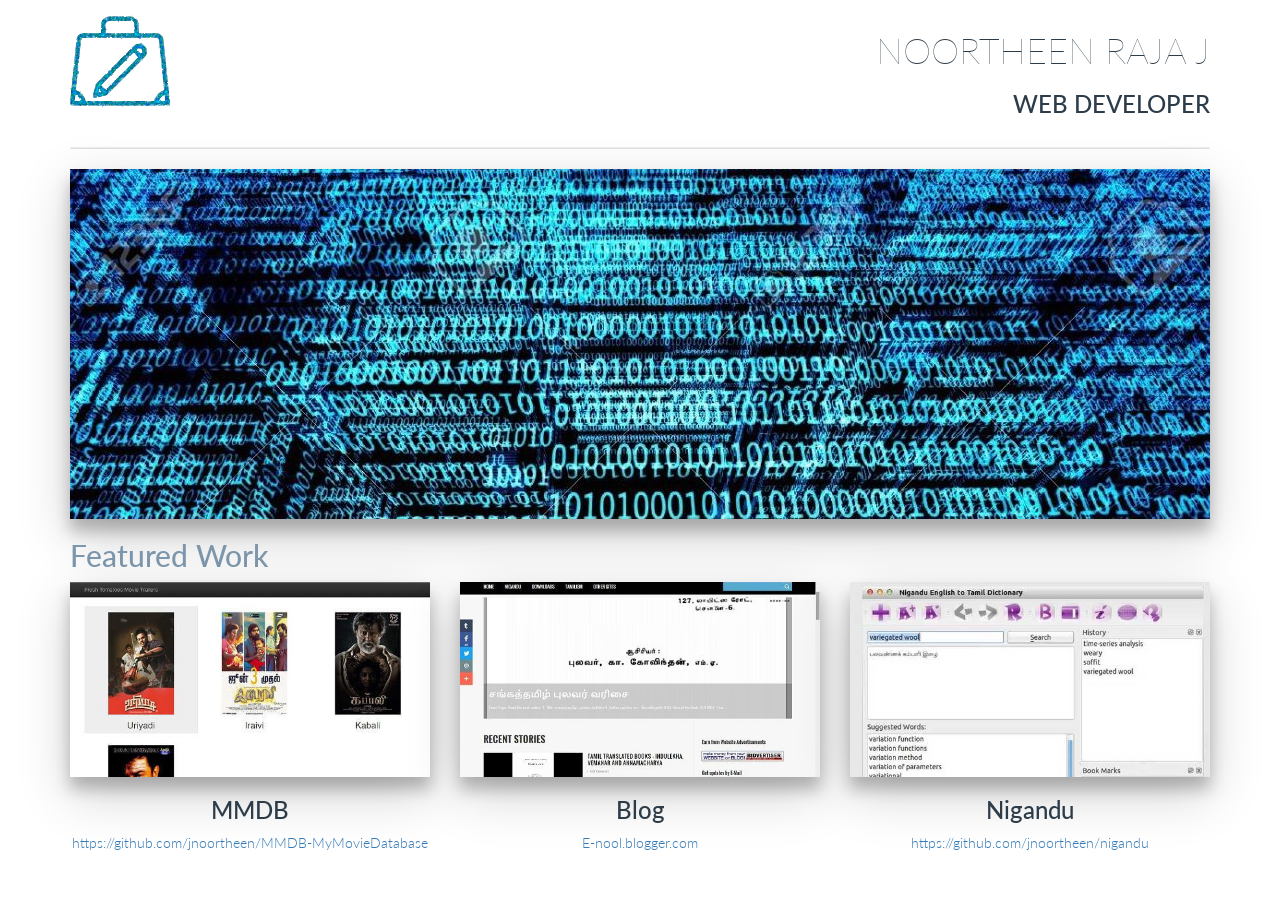
<file: index.html>
<!DOCTYPE html>
<html lang="en">

<head>
    <meta charset="utf-8" />
    <meta http-equiv="X-UA-Compatible" content="IE-Edge" />
    <meta name="viewport" content="width=device-width, initial-scale=1" />
    <title>Noor's Portfolio</title>
    <link href='https://fonts.googleapis.com/css?family=Lato:300,100' rel='stylesheet' />
    <link href="css/bootstrap.min.css" rel="stylesheet" />
    <link href="css/main.css" rel="stylesheet" />
</head>

<body>
    <div class="container">
        <div class="row title-content">
            <div class="col-md-6">
                <img src="./img/portfolio-blue.svg" class="img-responsive img-logo" alt="portfolio logo" />
            </div>
            <div class="col-md-6 text-right text-uppercase">
                <h1 class="text-thin">Noortheen Raja J</h1>
                <h3>Web Developer</h3>
            </div>
        </div>
        <div class="row">
            <div class="col-md-12">
                <hr class="devider" />
            </div>
        </div>
        <div class="row">
            <div class="col-md-12">
                <img src="./img/2x/code-windows.jpg" class="img-responsive z-depth-3" alt="code matrix" srcset="./img/1x/code-windows.jpg 1x, ./img/2x/code-windows.jpg 2x, ./img/3x/code-windows.jpg 3x" />
            </div>
        </div>
        <div class="row">
            <div class="col-md-12">
                <h2 class="text-mute">Featured Work</h2>
            </div>
        </div>
        <div class="row text-center">
            <div class="col-md-4">
                <img src="./img/2x/mmdb.jpg" class="img-responsive z-depth-3 img-showcase" srcset="./img/1x/mmdb.jpg 1x, ./img/2x/mmdb.jpg 2x, ./img/3x/mmdb.jpg 3x" />
                <h3>MMDB</h3>
                <p><a href="https://github.com/jnoortheen/MMDB-MyMovieDatabase">https://github.com/jnoortheen/MMDB-MyMovieDatabase</a></p>
            </div>
            <div class="col-md-4">
                <img src="./img/2x/enool.jpg" class="img-responsive z-depth-3 img-showcase" srcset="./img/1x/enool.jpg 1x, ./img/2x/enool.jpg 2x, ./img/3x/enool.jpg 3x" />
                <h3>Blog</h3>
                <p><a href="http://e-nool.blogspot.in/">E-nool.blogger.com</a></p>
            </div>
            <div class="col-md-4">
                <img src="./img/2x/nigandu.jpg" class="img-responsive z-depth-3 img-showcase" srcset="./img/1x/nigandu.jpg 1x, ./img/2x/nigandu.jpg 2x, ./img/3x/nigandu.jpg 3x" />
                <h3>Nigandu</h3>
                <p><a href="https://github.com/jnoortheen/nigandu">https://github.com/jnoortheen/nigandu</a></p>
            </div>
        </div>
    </div>
</body>

</html>
</file>
<file: css/main.css>
/** {
    outline: solid 1px red;
}*/

body {
    font-family: 'Lato', sans-serif;
    font-weight: 300;
    color: #2d3c49;
}

.z-depth-3 {
    box-shadow: 0 12px 15px 0 rgba(0,0,0,0.24),0 17px 50px 0 rgba(0,0,0,0.19);
}
.title-content {
    margin-top: 1%;
}

.devider {
    height: 1px;
    overflow: hidden;
    background-color: #e0e0e0;
}

.img-logo {
    width: 100px;
    height: 100px;
}

.text-mute {
    color: #7d97ad;
}

.text-thin {
    font-weight: 100;
}
</file>
